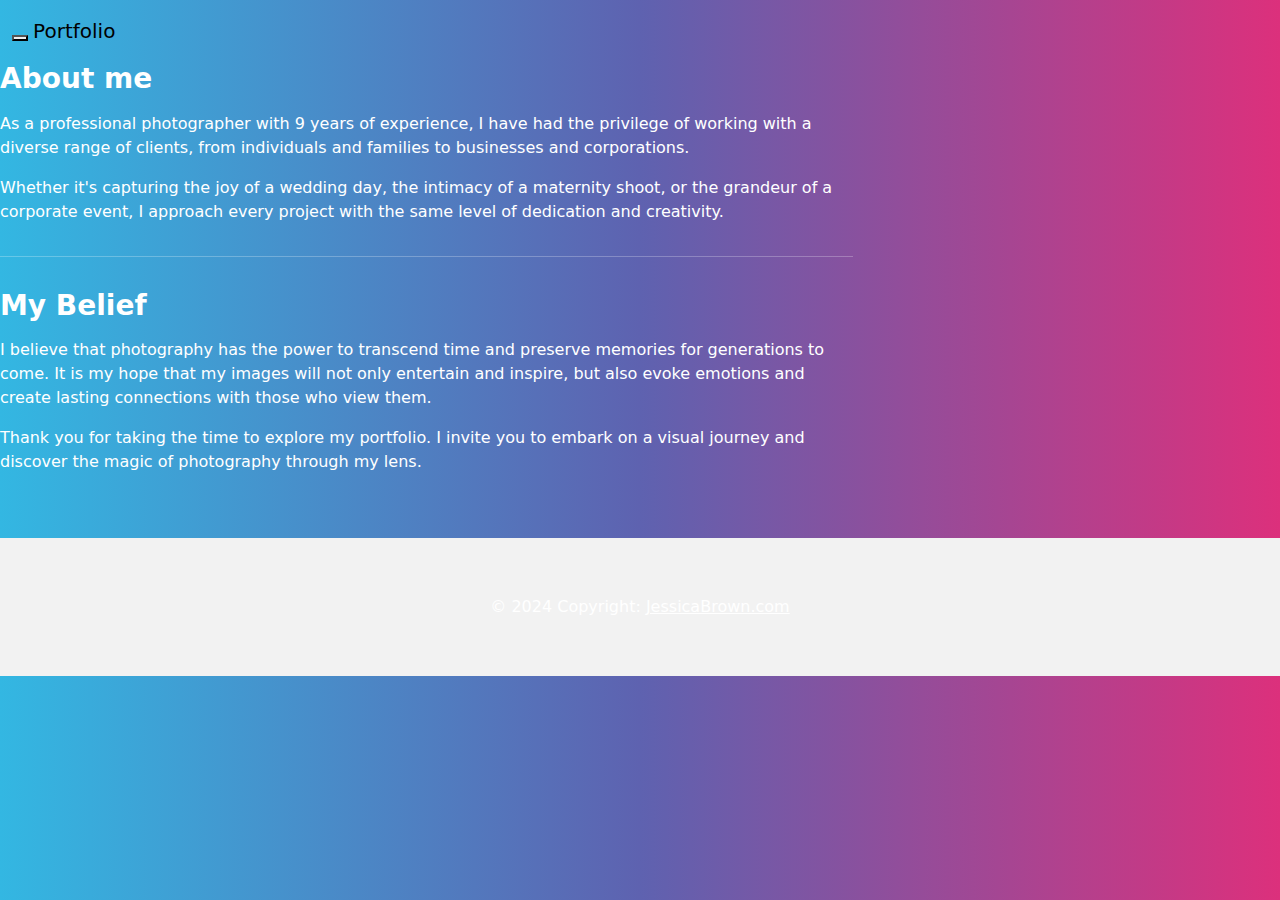
<file: about.html>
<!DOCTYPE html>
<html lang="en">
  <head>
    <title>Jessica Brown</title>
    <meta charset="utf-8" />
    <meta name="viewport" content="width=device-width, initial-scale=1" />
    <!--CSS for the main colors   <link
      rel="stylesheet"
      href="https://maxcdn.bootstrapcdn.com/bootstrap/3.4.1/css/bootstrap.min.css"
    />-->
    <!--Need to update the stylesheet, so download the lumen theme and then place it in your folder, this is going to use  a relative link instead of the cdn;)-->
    <link rel="stylesheet" href="bootstrap-quartz.css" />
    <script src="https://ajax.googleapis.com/ajax/libs/jquery/3.7.1/jquery.min.js"></script>
    <script src="https://maxcdn.bootstrapcdn.com/bootstrap/3.4.1/js/bootstrap.min.js"></script>
    <style>
      /* Remove the navbar's default margin-bottom and rounded borders */
      .navbar {
        margin-bottom: 0;
        border-radius: 0;
      }

      /* Add a gray background color and some padding to the footer */
      footer {
        background-color: #f2f2f2;
        padding: 25px;
      }
    </style>
  </head>
  <body>
    <nav class="navbar navbar-inverse">
      <div class="container-fluid">
        <div class="navbar-header">
          <button
            type="button"
            class="navbar-toggle"
            data-toggle="collapse"
            data-target="#myNavbar"
          >
            <span class="icon-bar"></span>
            <span class="icon-bar"></span>
            <span class="icon-bar"></span>
          </button>
          <a class="navbar-brand" href="#">Portfolio</a>
        </div>
        <div class="collapse navbar-collapse" id="myNavbar">
          <ul class="nav navbar-nav">
            <li class="#"><a href="index.html">Home</a></li>
            <li><a href="about.html">About</a></li>
            <li><a href="#">Gallery</a></li>
            <li><a href="contact.html">Contact</a></li>
          </ul>
          <ul class="nav navbar-nav navbar-right">
            <li>
              <a href="#"
                ><span class="glyphicon glyphicon-log-in"></span> Login</a
              >
            </li>
          </ul>
        </div>
      </div>
    </nav>

    <div class="col-sm-8 text-left">
      <h3>About me</h3>
      <p>
        As a professional photographer with 9 years of experience, I have had
        the privilege of working with a diverse range of clients, from
        individuals and families to businesses and corporations.
      </p>
      <p>
        Whether it's capturing the joy of a wedding day, the intimacy of a
        maternity shoot, or the grandeur of a corporate event, I approach every
        project with the same level of dedication and creativity.
      </p>
      <hr />
      <h3>My Belief</h3>
      <p>
        I believe that photography has the power to transcend time and preserve
        memories for generations to come. It is my hope that my images will not
        only entertain and inspire, but also evoke emotions and create lasting
        connections with those who view them.
      </p>
      <p>
        Thank you for taking the time to explore my portfolio. I invite you to
        embark on a visual journey and discover the magic of photography through
        my lens.
      </p>
    </div>
    <br /><br />
    <!--Footer-->
    <footer class="container-fluid text-center">
      <!-- Copyright -->
      <div class="text-center p-3">
        © 2024 Copyright:
        <a class="text-body" href="https://jessicabrown.com/"
          >JessicaBrown.com</a
        >
      </div>
      <!-- Copyright -->
    </footer>
  </body>
</html>
</file>
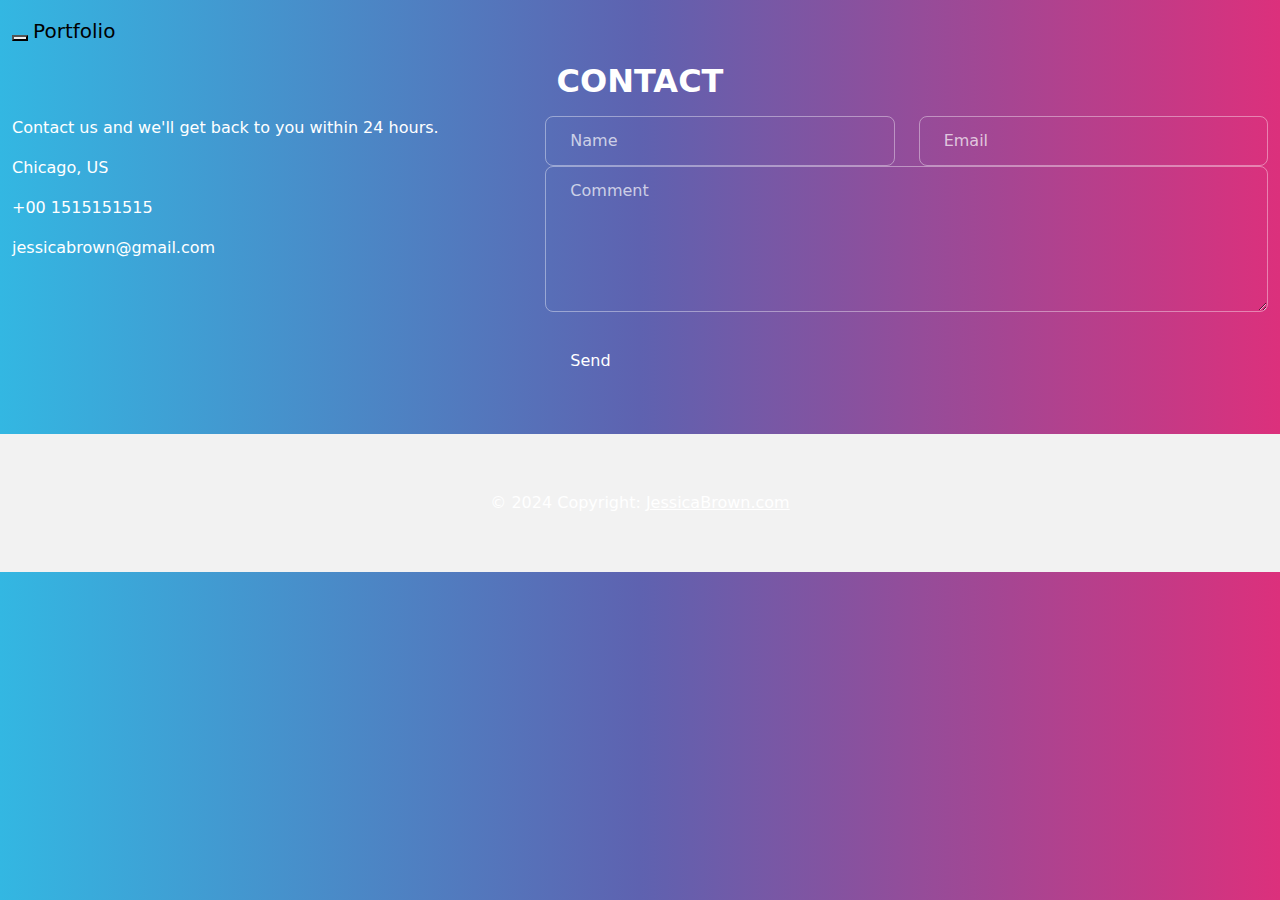
<file: contact.html>
<!DOCTYPE html>
<html lang="en">
  <head>
    <title>Jessica Brown</title>
    <meta charset="utf-8" />
    <meta name="viewport" content="width=device-width, initial-scale=1" />
    <!--CSS for the main colors   <link
      rel="stylesheet"
      href="https://maxcdn.bootstrapcdn.com/bootstrap/3.4.1/css/bootstrap.min.css"
    />-->
    <!--Need to update the stylesheet, so download the lumen theme and then place it in your folder, this is going to use  a relative link instead of the cdn;)-->
    <link rel="stylesheet" href="bootstrap-quartz.css" />
    <script src="https://ajax.googleapis.com/ajax/libs/jquery/3.7.1/jquery.min.js"></script>
    <script src="https://maxcdn.bootstrapcdn.com/bootstrap/3.4.1/js/bootstrap.min.js"></script>
    <style>
      /* Remove the navbar's default margin-bottom and rounded borders */
      .navbar {
        margin-bottom: 0;
        border-radius: 0;
      }

      /* Add a gray background color and some padding to the footer */
      footer {
        background-color: #f2f2f2;
        padding: 25px;
      }
    </style>
  </head>
  <body>
    <nav class="navbar navbar-inverse">
      <div class="container-fluid">
        <div class="navbar-header">
          <button
            type="button"
            class="navbar-toggle"
            data-toggle="collapse"
            data-target="#myNavbar"
          >
            <span class="icon-bar"></span>
            <span class="icon-bar"></span>
            <span class="icon-bar"></span>
          </button>
          <a class="navbar-brand" href="#">Portfolio</a>
        </div>
        <div class="collapse navbar-collapse" id="myNavbar">
          <ul class="nav navbar-nav">
            <li class="index.html"><a href="#">Home</a></li>
            <li><a href="about.html">About</a></li>
            <li><a href="#">Gallery</a></li>
            <li><a href="contact.html">Contact</a></li>
          </ul>
          <ul class="nav navbar-nav navbar-right">
            <li>
              <a href="#"
                ><span class="glyphicon glyphicon-log-in"></span> Login</a
              >
            </li>
          </ul>
        </div>
      </div>
    </nav>

    <!-- Container (Contact Section) -->
    <div class="container-fluid bg-grey">
      <h2 class="text-center">CONTACT</h2>
      <div class="row">
        <div class="col-sm-5">
          <p>Contact us and we'll get back to you within 24 hours.</p>
          <p>
            <span class="glyphicon glyphicon-map-marker"></span> Chicago, US
          </p>
          <p><span class="glyphicon glyphicon-phone"></span> +00 1515151515</p>
          <p>
            <span class="glyphicon glyphicon-envelope"></span>
            jessicabrown@gmail.com
          </p>
        </div>
        <div class="col-sm-7">
          <div class="row">
            <div class="col-sm-6 form-group">
              <input
                class="form-control"
                id="name"
                name="name"
                placeholder="Name"
                type="text"
                required
              />
            </div>
            <div class="col-sm-6 form-group">
              <input
                class="form-control"
                id="email"
                name="email"
                placeholder="Email"
                type="email"
                required
              />
            </div>
          </div>
          <textarea
            class="form-control"
            id="comments"
            name="comments"
            placeholder="Comment"
            rows="5"
          ></textarea
          ><br />
          <div class="row">
            <div class="col-sm-12 form-group">
              <button class="btn btn-default pull-right" type="submit">
                Send
              </button>
              <br />
            </div>
          </div>
        </div>
      </div>
    </div>
    <br /><br />
    <!--Footer-->
    <footer class="container-fluid text-center">
      <!-- Copyright -->
      <div class="text-center p-3">
        © 2024 Copyright:
        <a class="text-body" href="https://jessicabrown.com/"
          >JessicaBrown.com</a
        >
      </div>
      <!-- Copyright -->
    </footer>
  </body>
</html>
</file>
